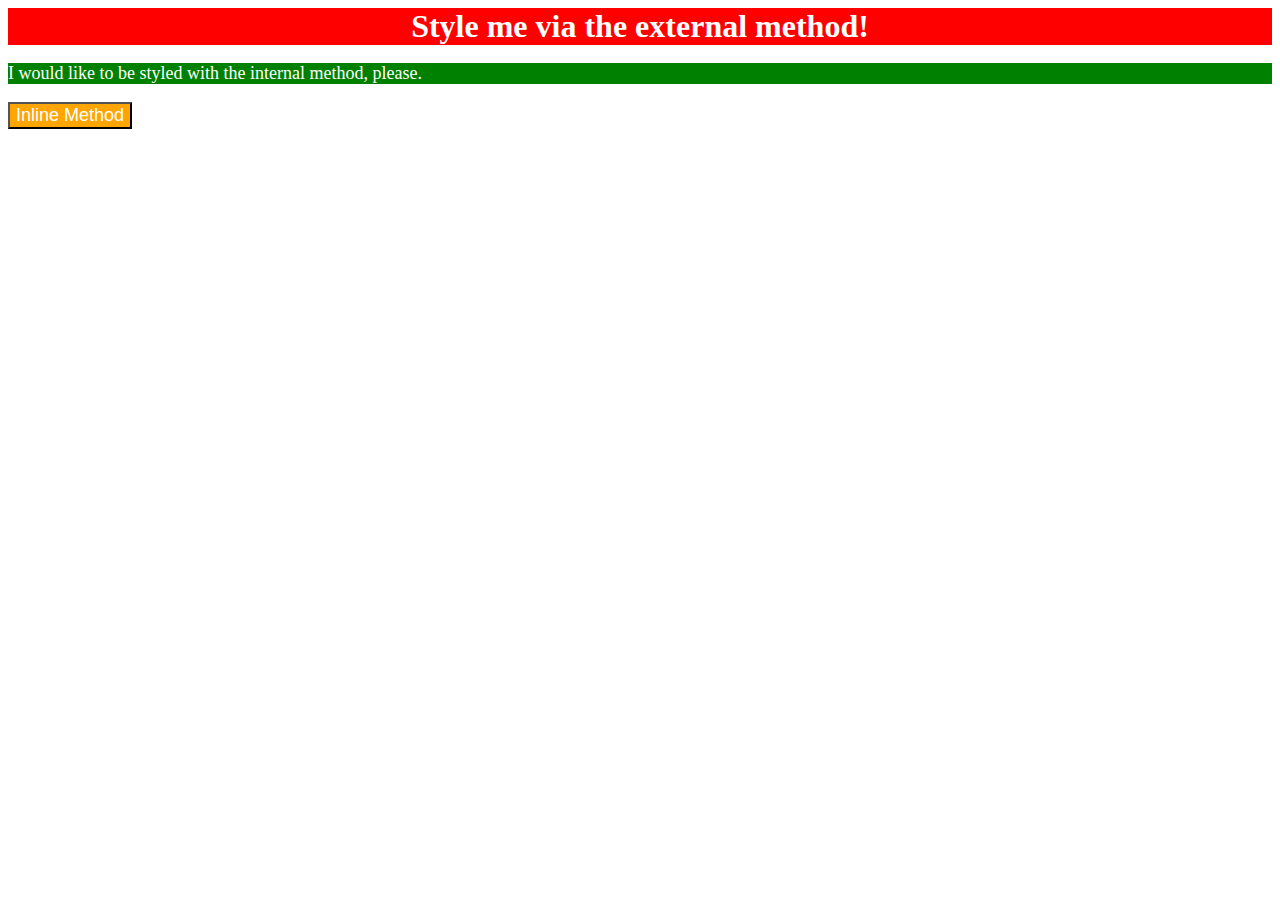
<file: cssedu/index.html>
<!DOCTYPE html>
<html lang="en">
<head>
  <meta charset="UTF-8">
  <meta http-equiv="X-UA-Compatible" content="IE=edge">
  <meta name="viewport" content="width=device-width, initial-scale=1.0">
  <title>Methods for Adding CSS</title>
  <link rel="stylesheet" href="styles.css">
  <style>
    p {
        color: white;
        background-color: green;
        font-size: 18px;
        }
  </style>
</head>
<body>
  <div>Style me via the external method!</div>
  <p>I would like to be styled with the internal method, please.</p>
  <button style="color:white; background-color: orange; font-size: 18px;">Inline Method</button>
</body>
</html>
</file>
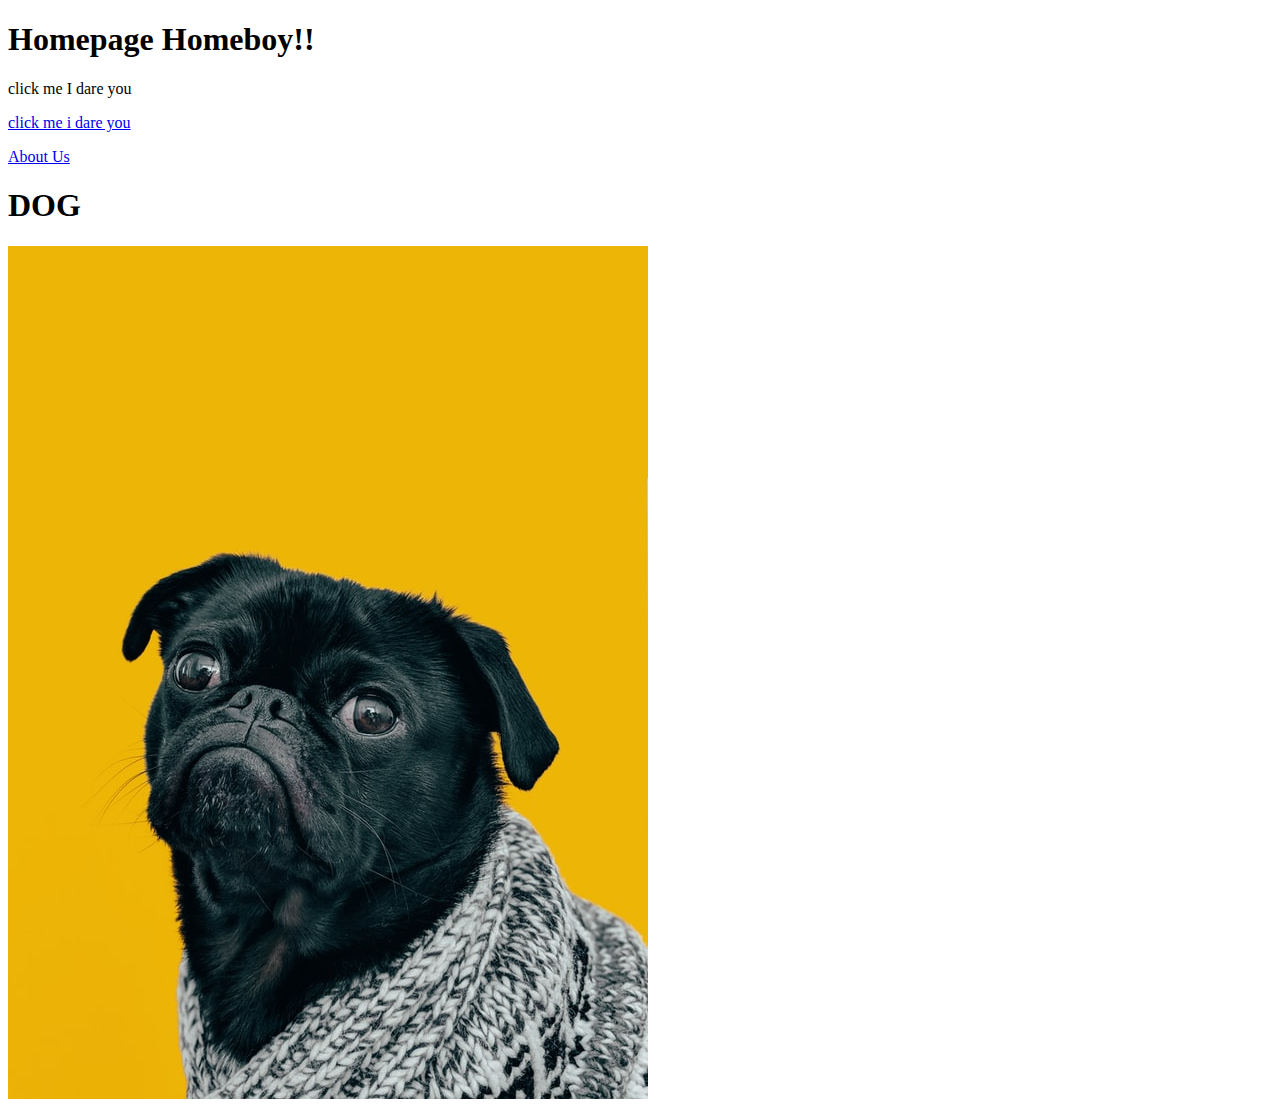
<file: odinhtml/index.html>
<!DOCTYPE html>
<html lang="en">


<head>
<title>The Gong Show!!!</title>
<meta charset="utf-8">
</head>

<body>
  <h1>Homepage Homeboy!!</h1>
      <a>click me I dare you</a>
        <p><a href="https://www.google.com">click me i dare you</a></p>

        <a href="pages/about.html">About Us</a>

        <h1>DOG</h1>
        <img src="./images/dog.jpg" alt="Pic of a Dog">
</body>

</html>
</file>
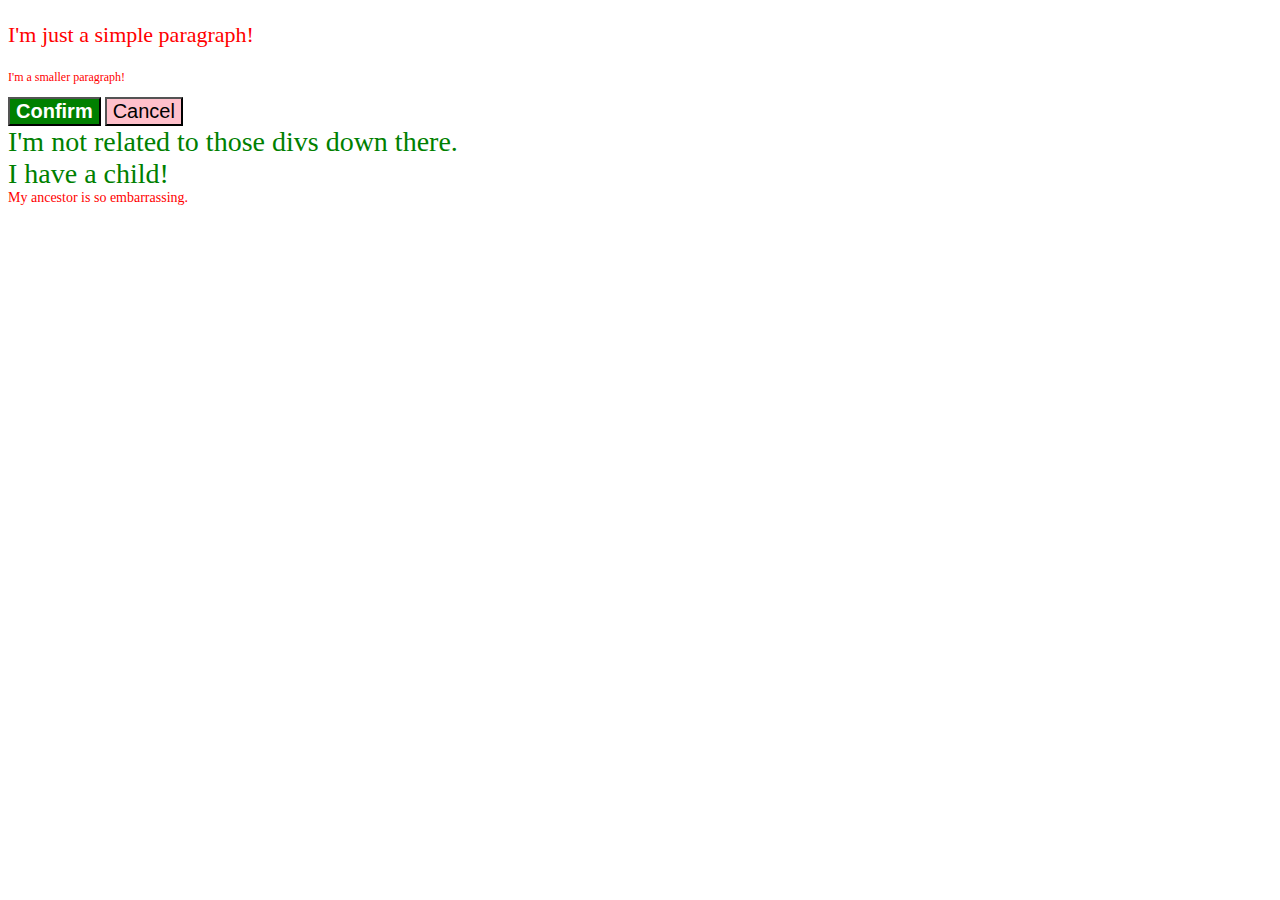
<file: cssedu/cassfix/index.html>
<!DOCTYPE html>
<html lang="en">
<head>
  <meta charset="UTF-8">
  <meta http-equiv="X-UA-Compatible" content="IE=edge">
  <meta name="viewport" content="width=device-width, initial-scale=1.0">
  <title>Fix the Cascade</title>
  <link rel="stylesheet" href="style.css">
</head>
<body>
  <p class="para">I'm just a simple paragraph!</p>
  <p class="para small-para">I'm a smaller paragraph!</p>

  <button id="confirm-button" class="button confirm">Confirm</button>
  <button id="cancel-button" class="button cancel">Cancel</button>

  <div class="text">I'm not related to those divs down there.</div>
  <div class="text">I have a child!
    <div class="text child">My ancestor is so embarrassing.</div>
  </div>
</body>
</html>
</file>
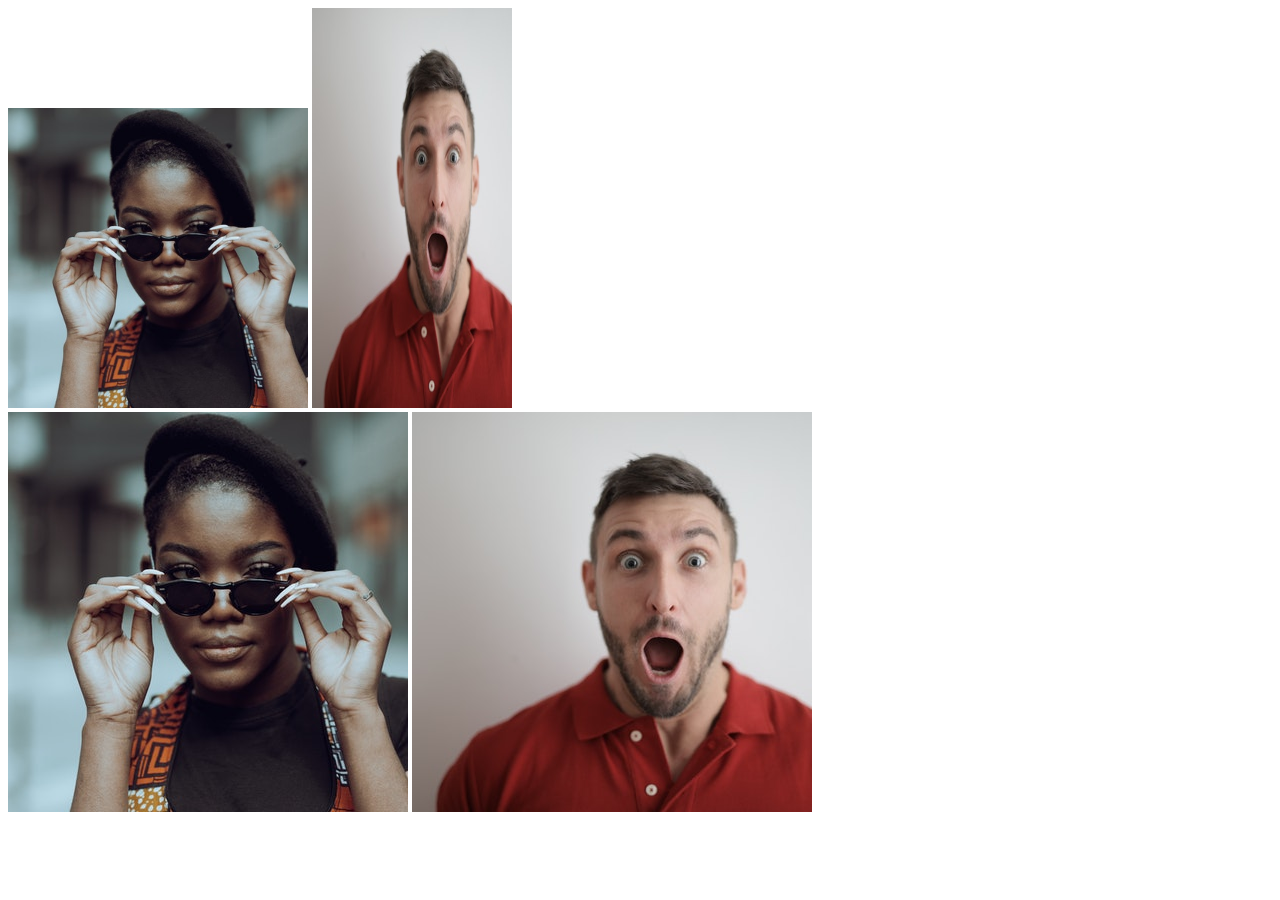
<file: cssedu/chainsel/index.html>
<!DOCTYPE html>
<html lang="en">
<head>
  <meta charset="UTF-8">
  <meta http-equiv="X-UA-Compatible" content="IE=edge">
  <meta name="viewport" content="width=device-width, initial-scale=1.0">
  <title>Chaining Selectors</title>
  <link rel="stylesheet" href="style.css">
</head>
<body>
  <div>
    <img class="avatar proportioned" src="./img/pexels-katho-mutodo-8434791.jpg" alt="">
    <img class="avatar distorted" src="./img/pexels-andrea-piacquadio-3777931.jpg" alt="">
  </div>
  <div>
    <img class="original proportioned" src="./img/pexels-katho-mutodo-8434791.jpg" alt="">
    <img class="original distorted" src="./img/pexels-andrea-piacquadio-3777931.jpg" alt="">
  </div>
</body>
</html>
</file>
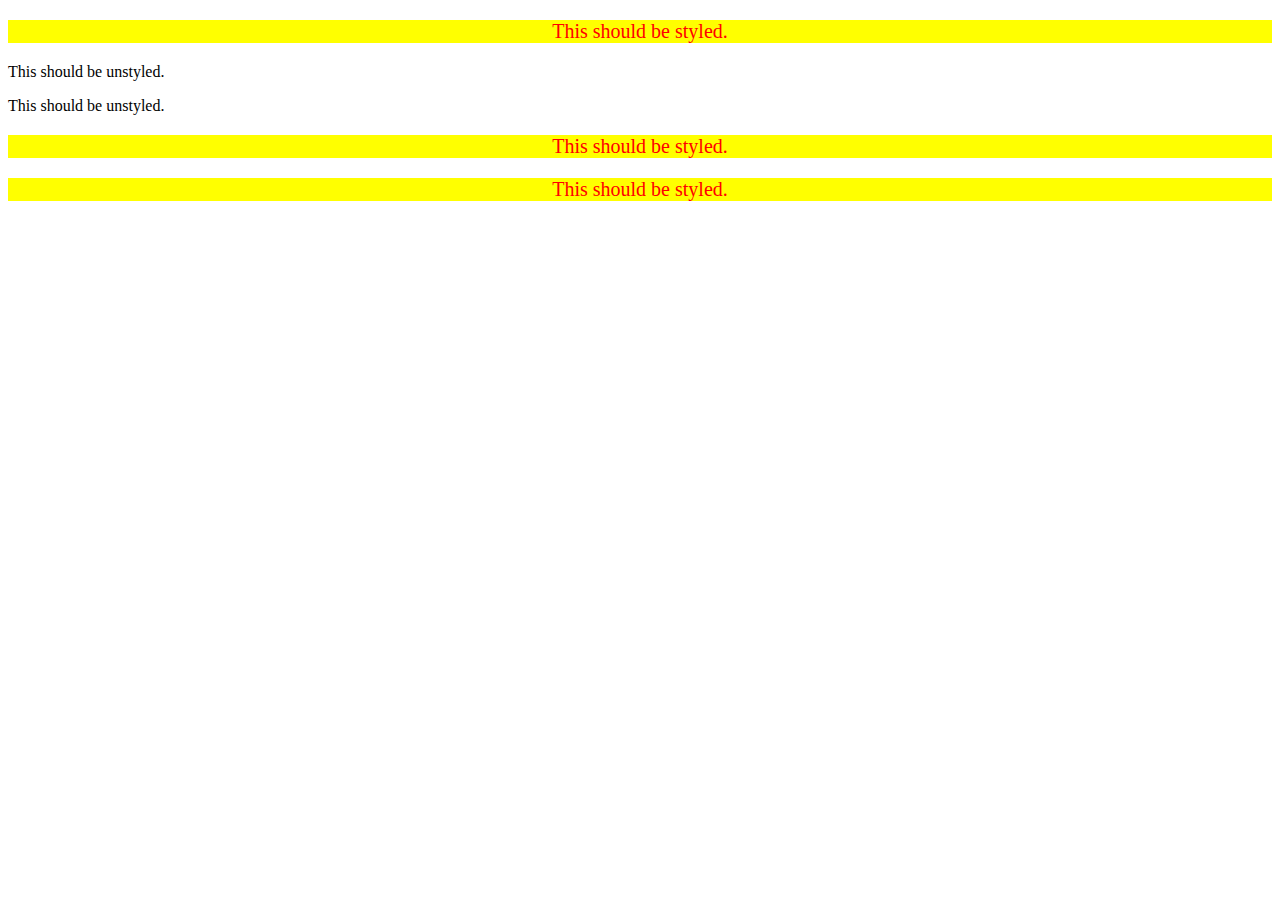
<file: cssedu/descom/index.html>
<!DOCTYPE html>
<html lang="en">
<head>
  <meta charset="UTF-8">
  <meta http-equiv="X-UA-Compatible" content="IE=edge">
  <meta name="viewport" content="width=device-width, initial-scale=1.0">
  <title>Descendant Combinator</title>
  <link rel="stylesheet" href="styles.css">
</head>
<body>
  <div class="container">
    <p class="text">This should be styled.</p>
  </div>
  <p class="text">This should be unstyled.</p>
  <p class="text">This should be unstyled.</p>
  <div class="container">
    <p class="text">This should be styled.</p>
    <p class="text">This should be styled.</p>
  </div>
</body>
</html>
</file>
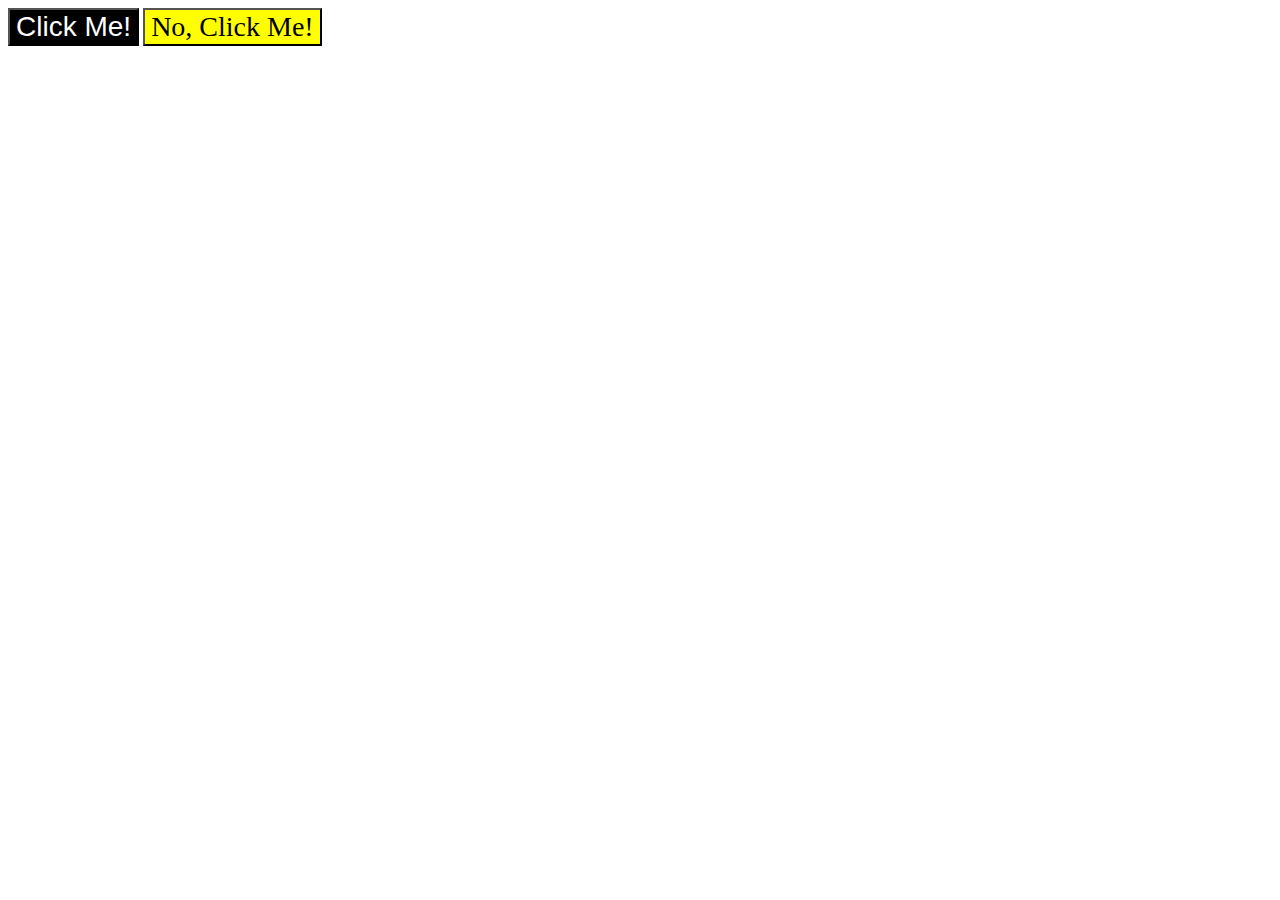
<file: cssedu/groupsel/index.html>
<!DOCTYPE html>
<html lang="en">
<head>
  <meta charset="UTF-8">
  <meta http-equiv="X-UA-Compatible" content="IE=edge">
  <meta name="viewport" content="width=device-width, initial-scale=1.0">
  <title>Grouping Selectors</title>
  <link rel="stylesheet" href="style.css">
</head>
<body>
  <button class="Click-Me">Click Me!</button>
  <button class="NoMe">No, Click Me!</button>
</body>
</html>
</file>
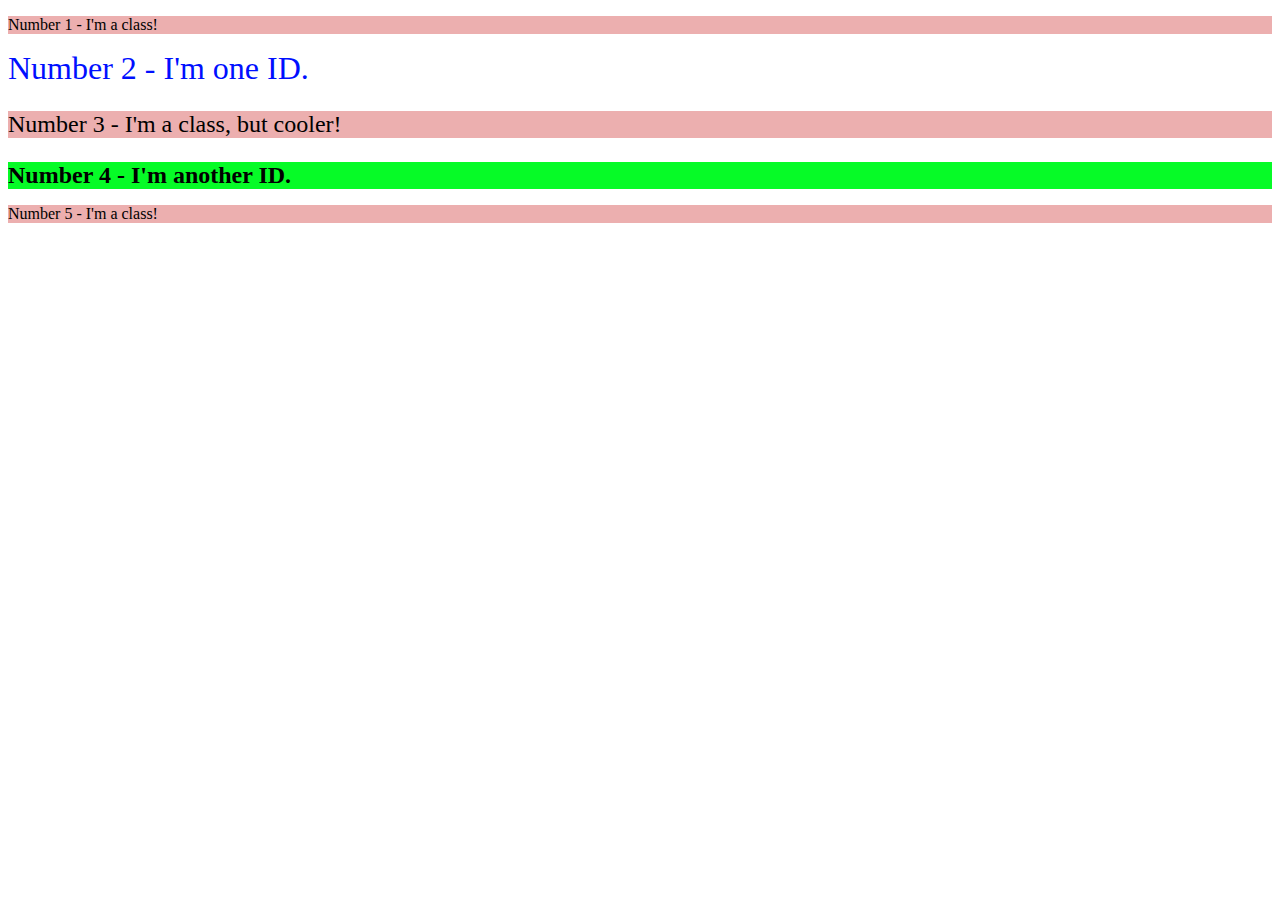
<file: cssedu/idsel/index.html>
<!DOCTYPE html>
<html lang="en">
<head>
  <meta charset="UTF-8">
  <meta http-equiv="X-UA-Compatible" content="IE=edge">
  <meta name="viewport" content="width=device-width, initial-scale=1.0">
  <title>Class and ID Selectors</title>
  <link rel="stylesheet" href="style.css">
</head>
<body>
  <p class="number1">Number 1 - I'm a class!</p>
  <div id="title2">Number 2 - I'm one ID.</div>
  <p class="number3">Number 3 - I'm a class, but cooler!</p>
  <div id="title3">Number 4 - I'm another ID.</div>
  <p class="number5">Number 5 - I'm a class!</p>
</body>
</html>
</file>
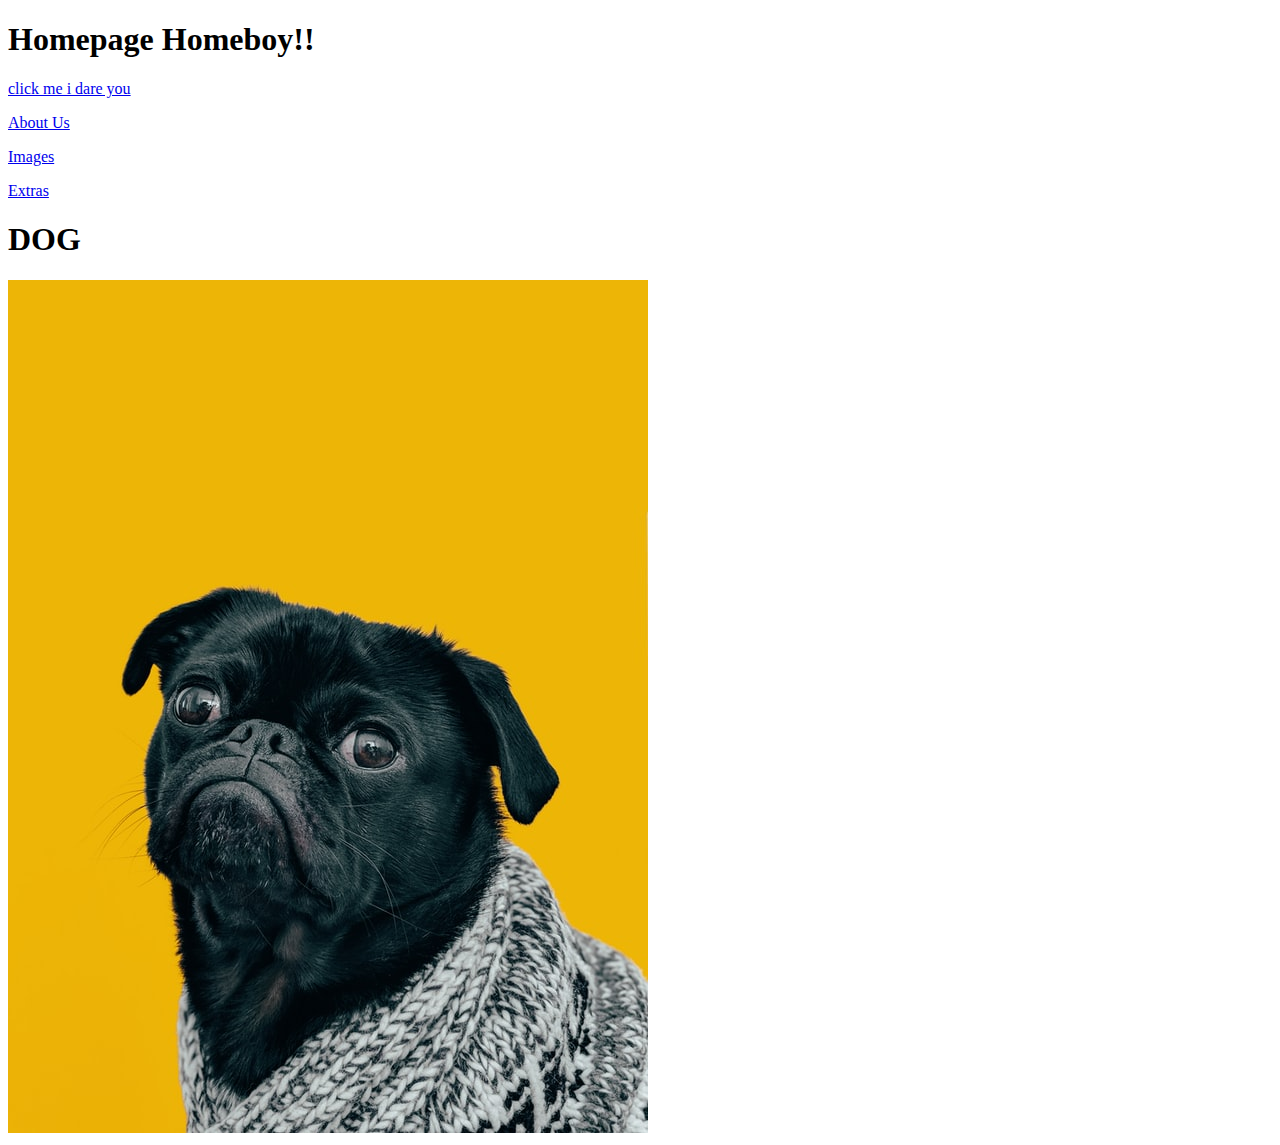
<file: odinhtml/pages/index.html>
<!DOCTYPE html>
<html lang="en">


<head>
<title>The Gong Show!!!</title>
<meta charset="utf-8">
</head>

<body>
  <h1>Homepage Homeboy!!</h1>
      
        <p><a href="https://www.google.com">click me i dare you</a></p>

        <a href="about.html">About Us</a>
        <p><a href="images.html">Images</a></p>
        <p><a href="extras.html">Extras</a></p>

        <h1>DOG</h1>
        <img src="/odinhtml/images/dog.jpg" alt="Pic of a Dog">
</body>

</html>
</file>
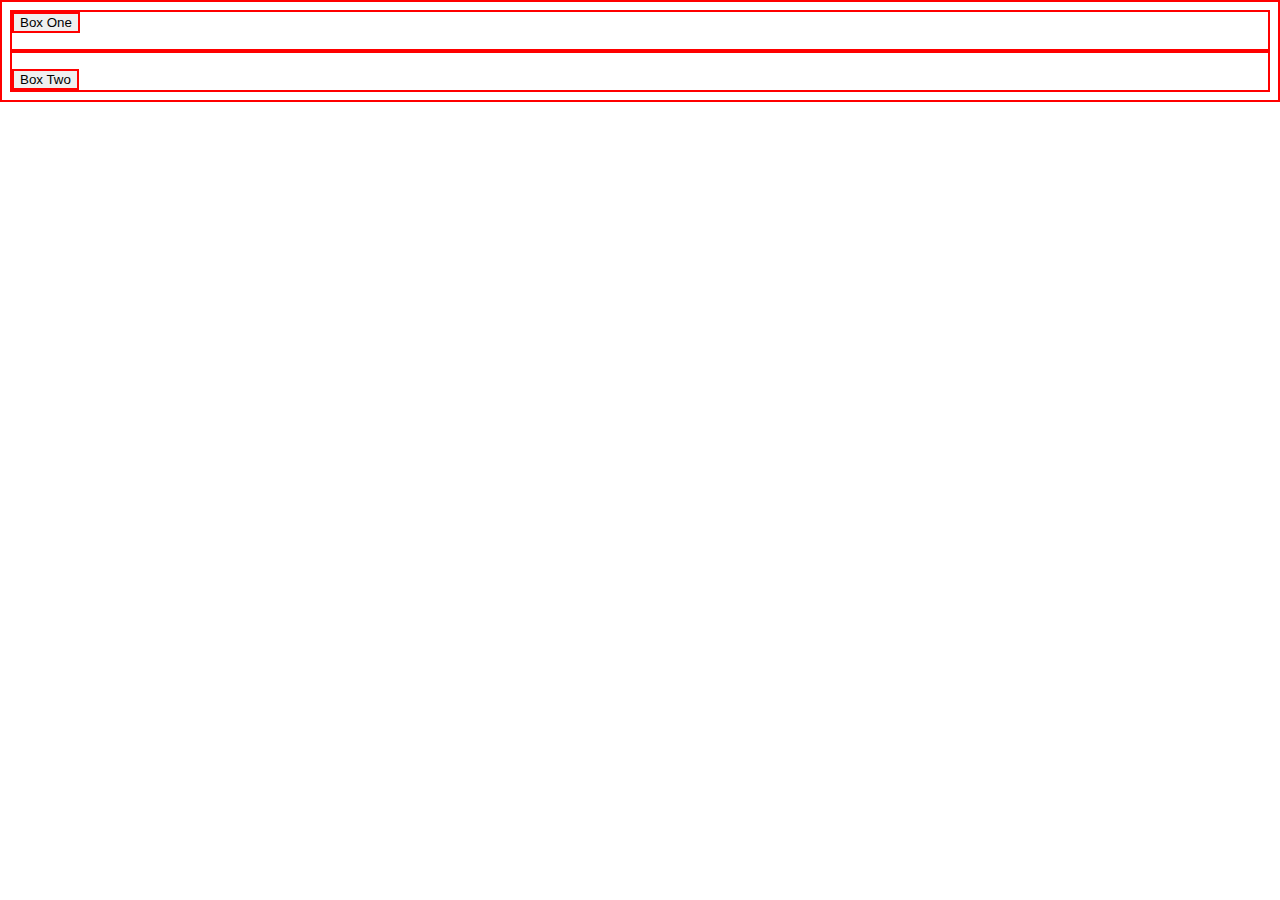
<file: cssedu/borderprac/borderpractice.html>
<!DOCTYPE html>
<html lang="en">
<head>
  <meta charset="UTF-8">
  <meta http-equiv="X-UA-Compatible" content="IE=edge">
  <meta name="viewport" content="width=device-width, initial-scale=1.0">
  <title>Border Practice</title>
  <link rel="stylesheet" href="style.css">
  </head>
<body>

 <button class="box-one">Box One</button>
 <p></p>
  <button class="box-two">Box Two</button>
</body>
</html>
</file>
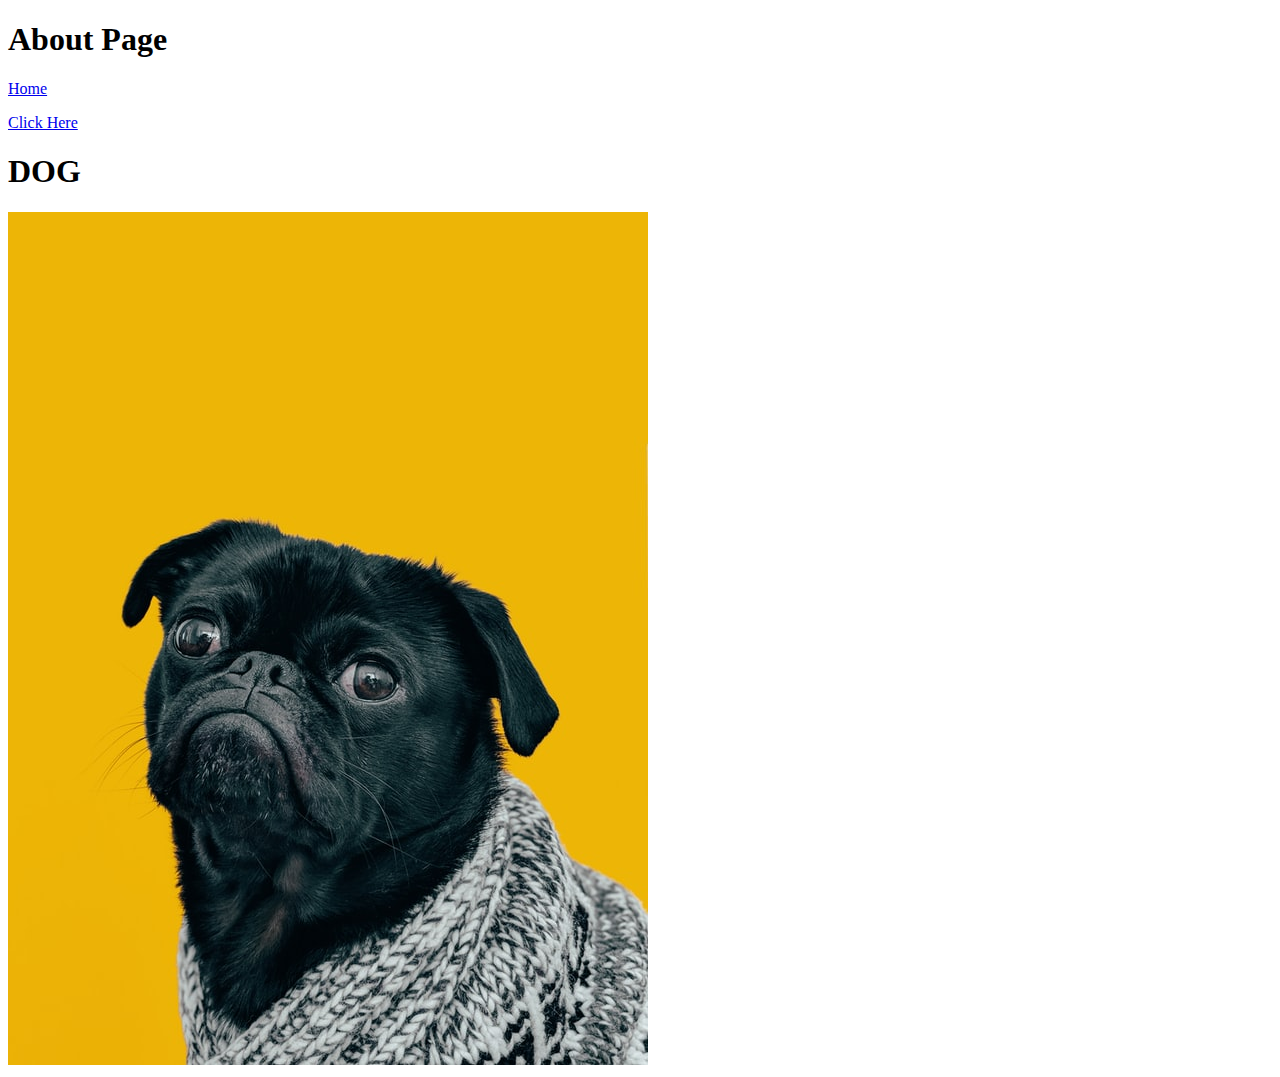
<file: odinhtml/pages/about.html>
<!DOCTYPE html>
<html>
  <head>
    <title>About Us</title>
    <meta charset="UTF-8">
  </head>

  <body>
    <h1>About Page</h1>  

    <a href="index.html">Home</a>
        
    <p><a href="https://www.youtube.com/watch?v=dQw4w9WgXcQ">Click Here</a></p>
  
      <h1>DOG</h1>
      <img src="../images/dog.jpg" alt="Pic of a Dog">
      
  
  
  
  
  
    </body>

</html>
</file>
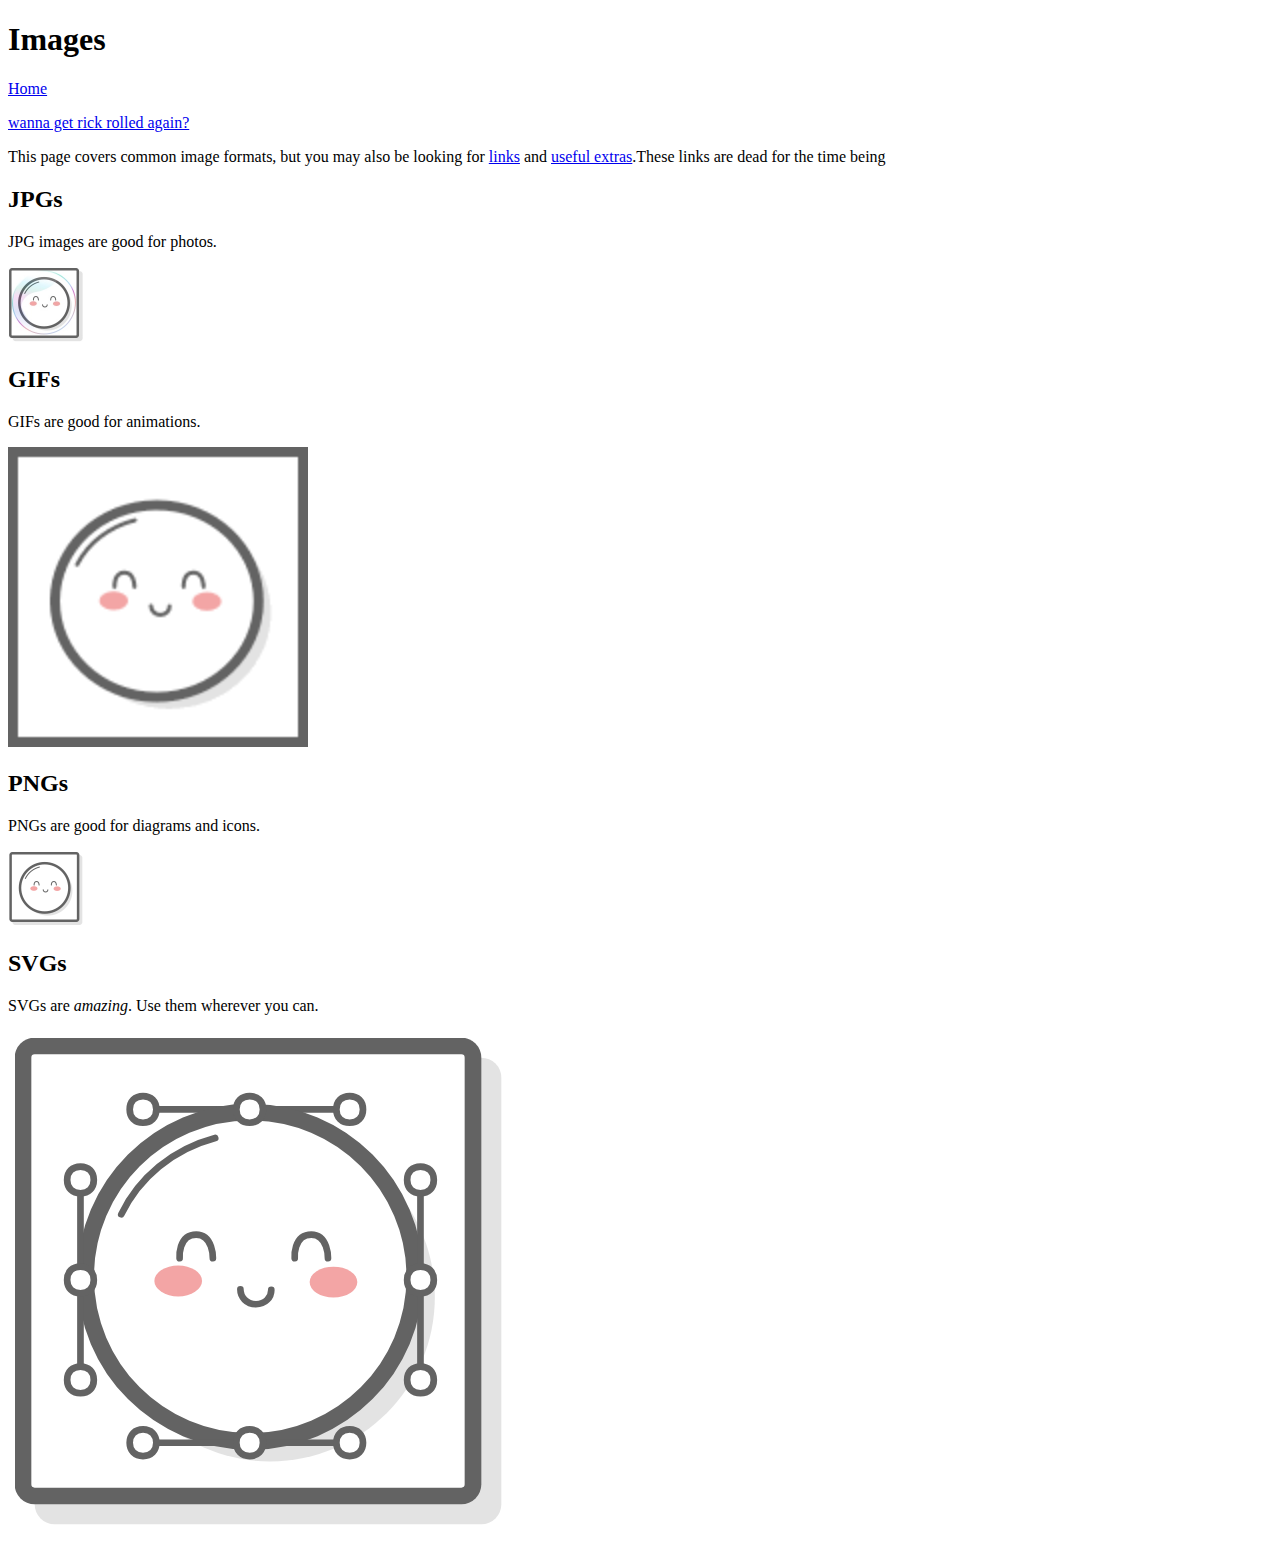
<file: odinhtml/pages/images.html>
<!DOCTYPE html>
<html>
  <head>
    <title>Pretty Pictures</title>
    <meta charset="UTF-8">
  </head>

  <body>
    <h1>Images</h1>  

    <a href="index.html">Home</a>
        
    <p><a href="https://www.youtube.com/watch?v=dQw4w9WgXcQ">wanna get rick rolled again?</a></p>
  
    <p>This page covers common image formats, but you may also be looking for <a
        href='links.html'>links</a> and <a href='misc/extras.html'>useful
        extras</a>.These links are dead for the time being</p>
     
     <h2>JPGs</h2>
     
     <p>JPG images are good for photos.</p>
     
     <img src='../images/mochi.jpg' width='75' alt='A mochi ball in a bubble'/>
     

     <h2>GIFs</h2>

        <p>GIFs are good for animations.</p>
 
        <img src='../images/mochi.gif' width='300' alt='A dancing mochi ball'/>

          <h2>PNGs</h2>

          <p>PNGs are good for diagrams and icons.</p>

          <img src='../images/mochi.png' width='75' alt='A mochi ball'/>

            <h2>SVGs</h2>

            <p>SVGs are <em>amazing</em>. Use them wherever you can.</p>

            <img src='../images/mochi.svg' width='500' alt='A mochi ball with Bézier handles'/>

      
      
  
  
  
  
  
    </body>

</html>
</file>
<file: cssedu/styles.css>
div {
    color: white;
    background-color: red;
    font-size: 32px;
    text-align: center;
    font-weight: 700;
}
</file>
<file: cssedu/cassfix/style.css>
.para,
.small-para {
  color: hsl(0, 100%, 50%);
}

.para {
  font-size: 22px;
}

.small-para {
  font-size: 12px;
}

#confirm-button {
  background: green;
  color: white;
  font-size: 20px;
  font-weight: bold;
} 

#cancel-button {
  background-color: #ffc0cb;
  color: black;
  font-size: 20px;
}

.text {
  color: green;
  font-size: 28px;
}

.text .child {
  color: red;
  font-size: 14px;
}
</file>
<file: cssedu/chainsel/style.css>
.avatar.proportioned {
   height: auto;
   width: 300px;
 }
 
 .avatar.distorted {
   height: 400px;
   width: 200px;
 }
</file>
<file: cssedu/descom/styles.css>
.container .text {
      background-color: yellow;
      color: red;
      font-size: 20px;
      text-align: center;
    }
</file>
<file: cssedu/groupsel/style.css>
.Click-Me {
     background-color: black;
    color: white;
    font-family: Arial, Helvetica, sans-serif;

}

.NoMe {
    font-family: 'Times New Roman', Times, serif ;
    background-color: yellow;
    color: black;
    
    
}
.Click-Me,
.NoMe {
    font-size: 28px;
}
</file>
<file: cssedu/idsel/style.css>
.number1,
.number3,
.number5 {
    font: Verdana;
    background-color: rgb(236, 175, 175);
}

#title2 {
    font: sans-serif;
    color: #000fff;
    font-size: 32px;
}
.number3{
     font-size: 24px;
        }

    #title3 {
        font: Verdana;
        background-color: rgb(6, 251, 39);
        font-size: 24px;
        font-weight: 700;
    }
</file>
<file: cssedu/borderprac/style.css>
* {
    border: 2px solid red;
}
</file>
